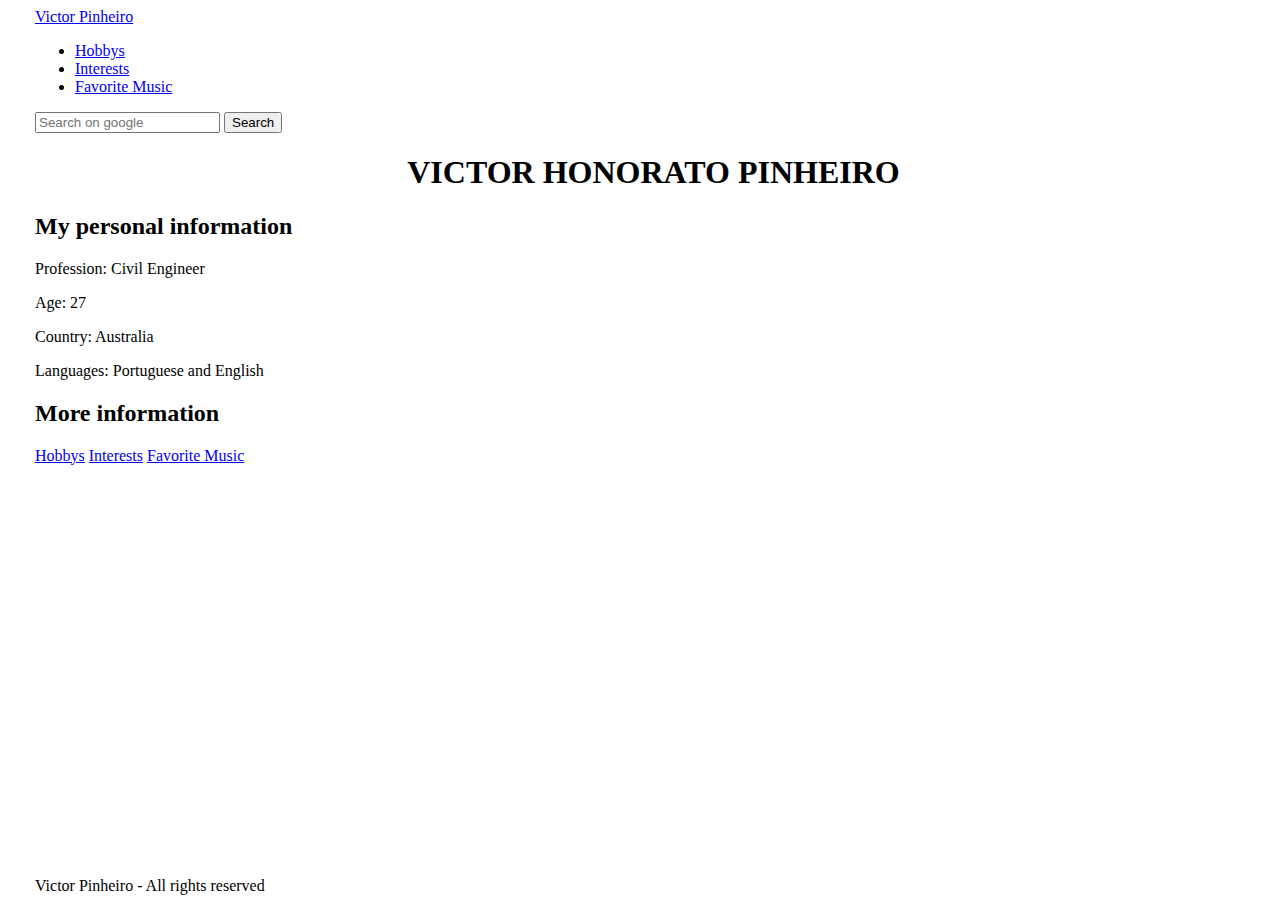
<file: pset8/homepage/index.html>
<!DOCTYPE html>

<html lang="en">
    <head>
        <link rel="stylesheet" href="https://cdn.jsdelivr.net/npm/bootstrap@4.5.3/dist/css/bootstrap.min.css" integrity="sha384-TX8t27EcRE3e/ihU7zmQxVncDAy5uIKz4rEkgIXeMed4M0jlfIDPvg6uqKI2xXr2" crossorigin="anonymous">
        <script src="https://code.jquery.com/jquery-3.5.1.slim.min.js" integrity="sha384-DfXdz2htPH0lsSSs5nCTpuj/zy4C+OGpamoFVy38MVBnE+IbbVYUew+OrCXaRkfj" crossorigin="anonymous"></script>
<script src="https://cdn.jsdelivr.net/npm/bootstrap@4.5.3/dist/js/bootstrap.bundle.min.js" integrity="sha384-ho+j7jyWK8fNQe+A12Hb8AhRq26LrZ/JpcUGGOn+Y7RsweNrtN/tE3MoK7ZeZDyx" crossorigin="anonymous"></script>
        <link href="styles.css" rel="stylesheet">
        <title>Victor Page</title>
        <script>


        </script>
    </head>
    <body>
        <header>
            <!-- navigation bar -->

            <nav class="navbar navbar-expand-lg navbar-light bg-light">
              <a class="navbar-brand" href="index.html">Victor Pinheiro</a>
              <!-- navigation bar-->


              <div class="collapse navbar-collapse" id="navbarSupportedContent">
                <ul class="navbar-nav mr-auto">
                  <li class="nav-item">
                    <a class="nav-link" href="hobbys.html">Hobbys</a>
                  </li>
                  <li class="nav-item">
                    <a class="nav-link" href="interest.html">Interests</a>
                  </li>
                  <li class="nav-item dropdown">
                    <a class="nav-link" href="favoritem.html">Favorite Music</a>
                  </li>
                </ul>
                <form class="form-inline my-2 my-lg-0">
                  <input class="form-control mr-sm-2" type="search" placeholder="Search on google" aria-label="Search">
                  <button class="btn btn-outline-success my-2 my-sm-0" type="submit">Search</button>
                </form>
              </div>
            </nav>
        </header>
        <main>
          <h1 class="center">VICTOR HONORATO PINHEIRO</h1>

          <h2>My personal information</h2>

          <p> Profession: Civil Engineer</p>
          <p> Age: 27</p>
          <p> Country: Australia</p>
          <p> Languages: Portuguese and English</p>

          <h2>More information</h2>
          <a href="hobbys.html" class="btn btn-info" role="button">Hobbys</a>
          <a href="interest.html" class="btn btn-info" role="button">Interests</a>
          <a href="favoritem.html" class="btn btn-info" role="button">Favorite Music</a>

        </main>
        <footer class="footer mt-auto py-3">
          <div class="container">
            <span class="text-muted">Victor Pinheiro - All rights reserved</span>
          </div>
        </footer>
    </body>
    </body>
</html>
</file>
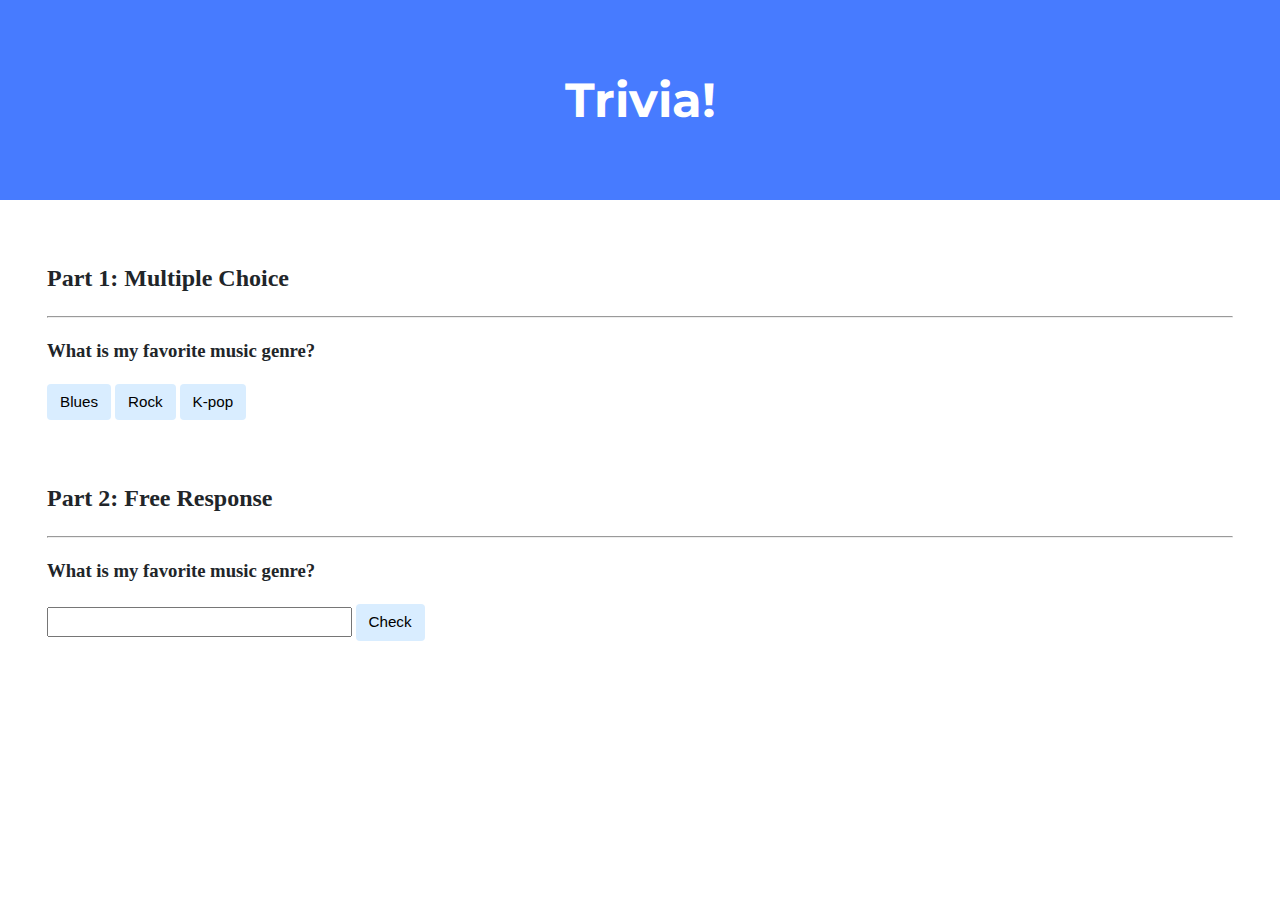
<file: pset8/trivia/index.html>
<!DOCTYPE html>

<html lang="en">
    <head>
        <link href="https://fonts.googleapis.com/css2?family=Montserrat:wght@500&display=swap" rel="stylesheet">
        <link href="styles.css" rel="stylesheet">
        <title>Trivia!</title>
        <script>

            document.addEventListener('DOMContentLoaded', function(){
                document.querySelector('#blues').onclick = function(){

                    document.querySelector('#blues').style.backgroundColor = 'green';
                    verify1.innerHTML = 'corret!';
                };
                document.querySelector('#rock').onclick = function(){
                    document.querySelector('#rock').style.backgroundColor = 'red';
                    verify1.innerHTML = "corret!";
                };
                document.querySelector('#kpop').onclick = function(){
                    document.querySelector('#kpop').style.backgroundColor = 'red';
                    verify1.innerHTML = "corret!";
                };

                let input = document.querySelector('input');
                let verify = document.querySelector('#verify');

                document.querySelector('#check').addEventListener('click', function() {
                    if (input.value === 'rock'){
                        input.style.backgroundColor = 'green';
                        verify.innerHTML = 'corret!';

                    }
                    else {
                        input.style.backgroundColor = 'red';
                        verify.innerHTML = "incorret!";
                    }
                });

            });

        </script>


    </head>
    <body>

        <div class="jumbotron">
            <h1>Trivia!</h1>
        </div>

        <div class="container">

            <div class="section">
                <h2>Part 1: Multiple Choice </h2>
                <hr>
                <h3>What is my favorite music genre?</h3>
                <button id="blues" type="button">Blues</button>
                <button id="rock" type="button">Rock</button>
                <button id="kpop" type="button">K-pop</button>
                <p id="verify1"></p>
            </div>

            <div class="section">
                <h2>Part 2: Free Response</h2>
                <hr>
                <h3>What is my favorite music genre?</h3>
                <form>
                    <input type="text" name=check>
                    <button id="check">Check</button>
                    <p id="verify"></p>

                </form>

            </div>

        </div>

    </body>
</html>
</file>
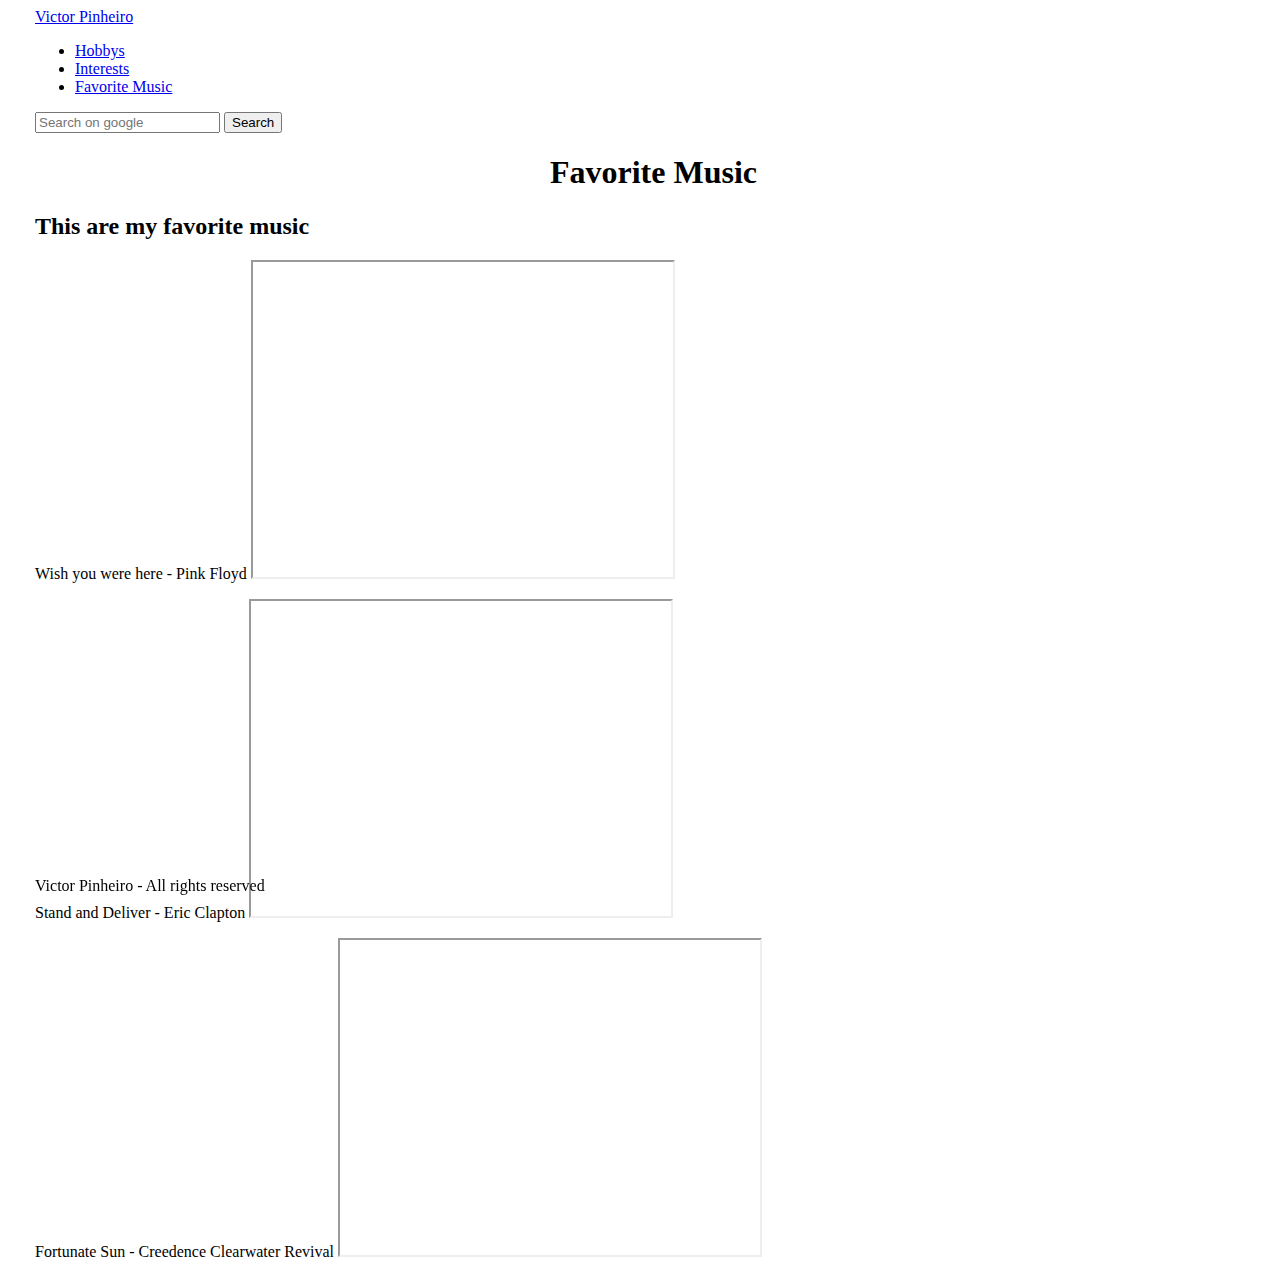
<file: pset8/homepage/favoritem.html>
<!DOCTYPE html>

<html lang="en">
    <head>
        <link rel="stylesheet" href="https://cdn.jsdelivr.net/npm/bootstrap@4.5.3/dist/css/bootstrap.min.css" integrity="sha384-TX8t27EcRE3e/ihU7zmQxVncDAy5uIKz4rEkgIXeMed4M0jlfIDPvg6uqKI2xXr2" crossorigin="anonymous">
        <script src="https://code.jquery.com/jquery-3.5.1.slim.min.js" integrity="sha384-DfXdz2htPH0lsSSs5nCTpuj/zy4C+OGpamoFVy38MVBnE+IbbVYUew+OrCXaRkfj" crossorigin="anonymous"></script>
<script src="https://cdn.jsdelivr.net/npm/bootstrap@4.5.3/dist/js/bootstrap.bundle.min.js" integrity="sha384-ho+j7jyWK8fNQe+A12Hb8AhRq26LrZ/JpcUGGOn+Y7RsweNrtN/tE3MoK7ZeZDyx" crossorigin="anonymous"></script>
        <link href="styles.css" rel="stylesheet">
        <title>Victor Page</title>
        <script>


        </script>
    </head>
    <body>
        <header>
            <!-- navigation bar -->

            <nav class="navbar navbar-expand-lg navbar-light bg-light">
              <a class="navbar-brand" href="index.html">Victor Pinheiro</a>
              <!-- navigation bar-->


              <div class="collapse navbar-collapse" id="navbarSupportedContent">
                <ul class="navbar-nav mr-auto">
                  <li class="nav-item">
                    <a class="nav-link" href="hobbys.html">Hobbys</a>
                  </li>
                  <li class="nav-item">
                    <a class="nav-link" href="interest.html">Interests</a>
                  </li>
                  <li class="nav-item dropdown">
                    <a class="nav-link" href="favoritem.html">Favorite Music</a>
                  </li>
                </ul>
                <form class="form-inline my-2 my-lg-0">
                  <input class="form-control mr-sm-2" type="search" placeholder="Search on google" aria-label="Search">
                  <button class="btn btn-outline-success my-2 my-sm-0" type="submit">Search</button>
                </form>
              </div>
            </nav>
        </header>
        <main>
          <h1 class="center">Favorite Music</h1>

          <h2>This are my favorite music</h2>

          <table>
            <tr>
              Wish you were here - Pink Floyd
              <iframe width="420" height="315"src="https://www.youtube.com/embed/IXdNnw99-Ic"></iframe>
              <p></p>

            </tr>
            <tr>
              Stand and Deliver - Eric Clapton
              <iframe width="420" height="315"src="https://www.youtube.com/embed/DirL4RI1448"></iframe>
              <p></p>
            </tr>
            <tr>
              Fortunate Sun - Creedence Clearwater Revival
              <iframe width="420" height="315"src="https://www.youtube.com/embed/ec0XKhAHR5I"></iframe>
              <p></p>
            </tr>



          </table>


        </main>
        <footer class="footer mt-auto py-3">
          <div class="container">
            <span class="text-muted">Victor Pinheiro - All rights reserved</span>
          </div>
        </footer>
    </body>
    </body>
</html>
</file>
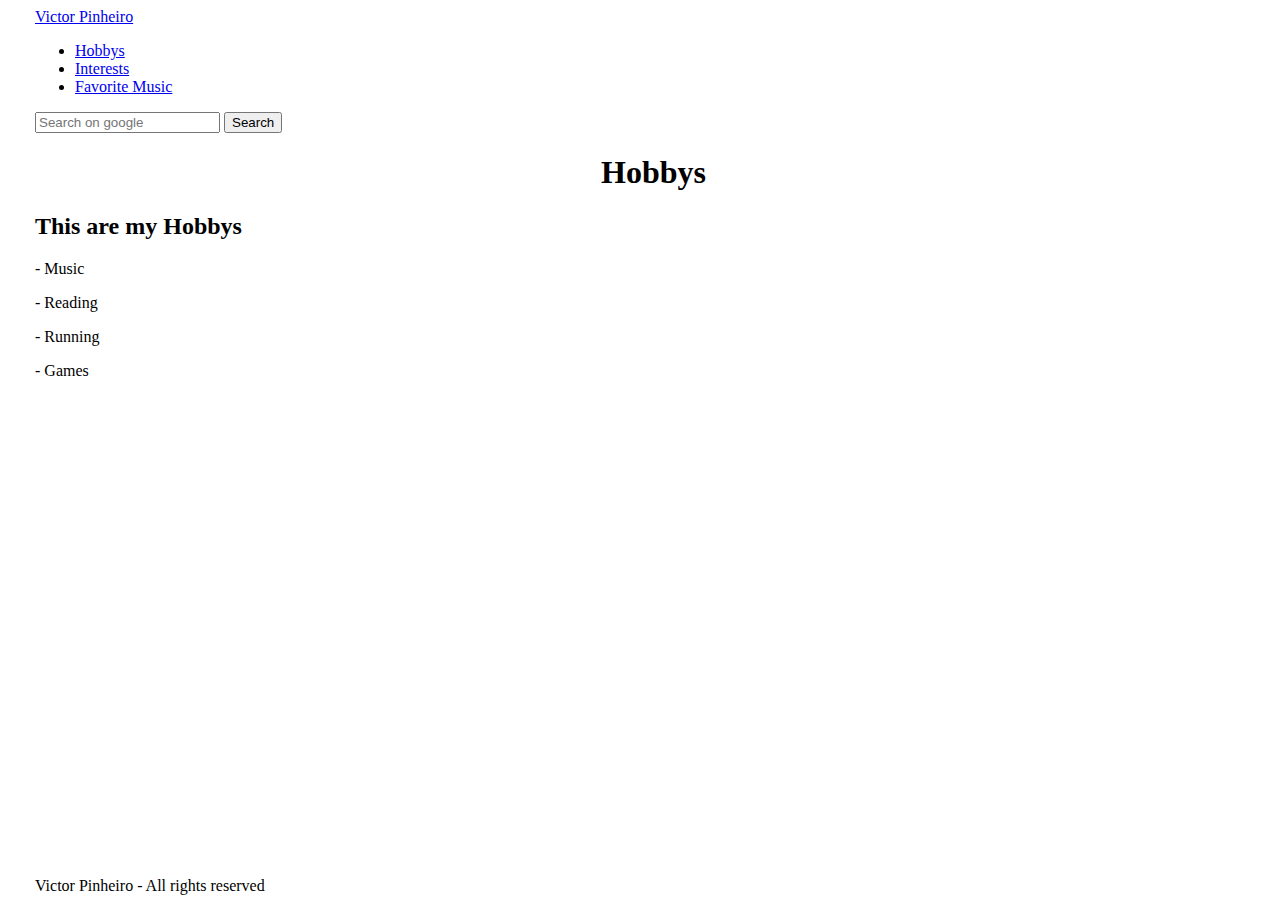
<file: pset8/homepage/hobbys.html>
<!DOCTYPE html>

<html lang="en">
    <head>
        <link rel="stylesheet" href="https://cdn.jsdelivr.net/npm/bootstrap@4.5.3/dist/css/bootstrap.min.css" integrity="sha384-TX8t27EcRE3e/ihU7zmQxVncDAy5uIKz4rEkgIXeMed4M0jlfIDPvg6uqKI2xXr2" crossorigin="anonymous">
        <script src="https://code.jquery.com/jquery-3.5.1.slim.min.js" integrity="sha384-DfXdz2htPH0lsSSs5nCTpuj/zy4C+OGpamoFVy38MVBnE+IbbVYUew+OrCXaRkfj" crossorigin="anonymous"></script>
<script src="https://cdn.jsdelivr.net/npm/bootstrap@4.5.3/dist/js/bootstrap.bundle.min.js" integrity="sha384-ho+j7jyWK8fNQe+A12Hb8AhRq26LrZ/JpcUGGOn+Y7RsweNrtN/tE3MoK7ZeZDyx" crossorigin="anonymous"></script>
        <link href="styles.css" rel="stylesheet">
        <title>Victor Page</title>
        <script>


        </script>
    </head>
    <body>
        <header>
            <!-- navigation bar -->

            <nav class="navbar navbar-expand-lg navbar-light bg-light">
              <a class="navbar-brand" href="index.html">Victor Pinheiro</a>
              <!-- navigation bar-->


              <div class="collapse navbar-collapse" id="navbarSupportedContent">
                <ul class="navbar-nav mr-auto">
                  <li class="nav-item">
                    <a class="nav-link" href="hobbys.html">Hobbys</a>
                  </li>
                  <li class="nav-item">
                    <a class="nav-link" href="interest.html">Interests</a>
                  </li>
                  <li class="nav-item dropdown">
                    <a class="nav-link" href="favoritem.html">Favorite Music</a>
                  </li>
                </ul>
                <form class="form-inline my-2 my-lg-0">
                  <input class="form-control mr-sm-2" type="search" placeholder="Search on google" aria-label="Search">
                  <button class="btn btn-outline-success my-2 my-sm-0" type="submit">Search</button>
                </form>
              </div>
            </nav>
        </header>
        <main>
          <h1 class="center">Hobbys</h1>

          <h2>This are my Hobbys</h2>

          <p> - Music</p>
          <p> - Reading</p>
          <p> - Running</p>
          <p> - Games</p>


        <footer class="footer mt-auto py-3">
          <div class="container">
            <span class="text-muted">Victor Pinheiro - All rights reserved</span>
          </div>
        </footer>
    </body>
    </body>
</html>
</file>
<file: pset8/homepage/styles.css>
/*centered classes */
.center{
    text-align: center;
}



/*left align classes */
.left{
    text-align: left;
}

p{
    text-align: left;
}

body{
    margin-left: 35px;
}

footer{
    position:absolute;
    bottom: 5px;
}

img {
  border: 2px solid #f5f5f5;
  border-radius: 8px;

  height: 180px;

  padding: 32px 24px 16px;

  display: flex;
  flex-direction: column;
  align-items: left;
  justify-content: space-between;

  text-align: left;
}
</file>
<file: pset8/trivia/styles.css>
body {
    background-color: #fff;
    color: #212529;
    font-size: 1rem;
    font-weight: 400;
    line-height: 1.5;
    margin: 0;
    text-align: left;
}

.container {
    margin-left: auto;
    margin-right: auto;
    padding-left: 15px;
    padding-right: 15px;
}

.jumbotron {
    background-color: #477bff;
    color: #fff;
    margin-bottom: 2rem;
    padding: 2rem 1rem;
    text-align: center;
}

.section {
    padding: 0.5rem 2rem 1rem 2rem;
}

.section:hover {
    background-color: #f5f5f5;
    transition: color 2s ease-in-out, background-color 0.15s ease-in-out;
}

h1 {
    font-family: 'Montserrat', sans-serif;
    font-size: 48px;
}

button, input[type="submit"] {
    background-color: #d9edff;
    border: 1px solid transparent;
    border-radius: 0.25rem;
    font-size: 0.95rem;
    font-weight: 400;
    line-height: 1.5;
    padding: 0.375rem 0.75rem;
    text-align: center;
    transition: color 0.15s ease-in-out, background-color 0.15s ease-in-out, border-color 0.15s ease-in-out, box-shadow 0.15s ease-in-out;
    vertical-align: middle;
}


input[type="text"] {
    line-height: 1.8;
    width: 25%;
}

input[type="text"]:hover {
    background-color: #f5f5f5;
    transition: color 2s ease-in-out, background-color 0.15s ease-in-out;
}
</file>
